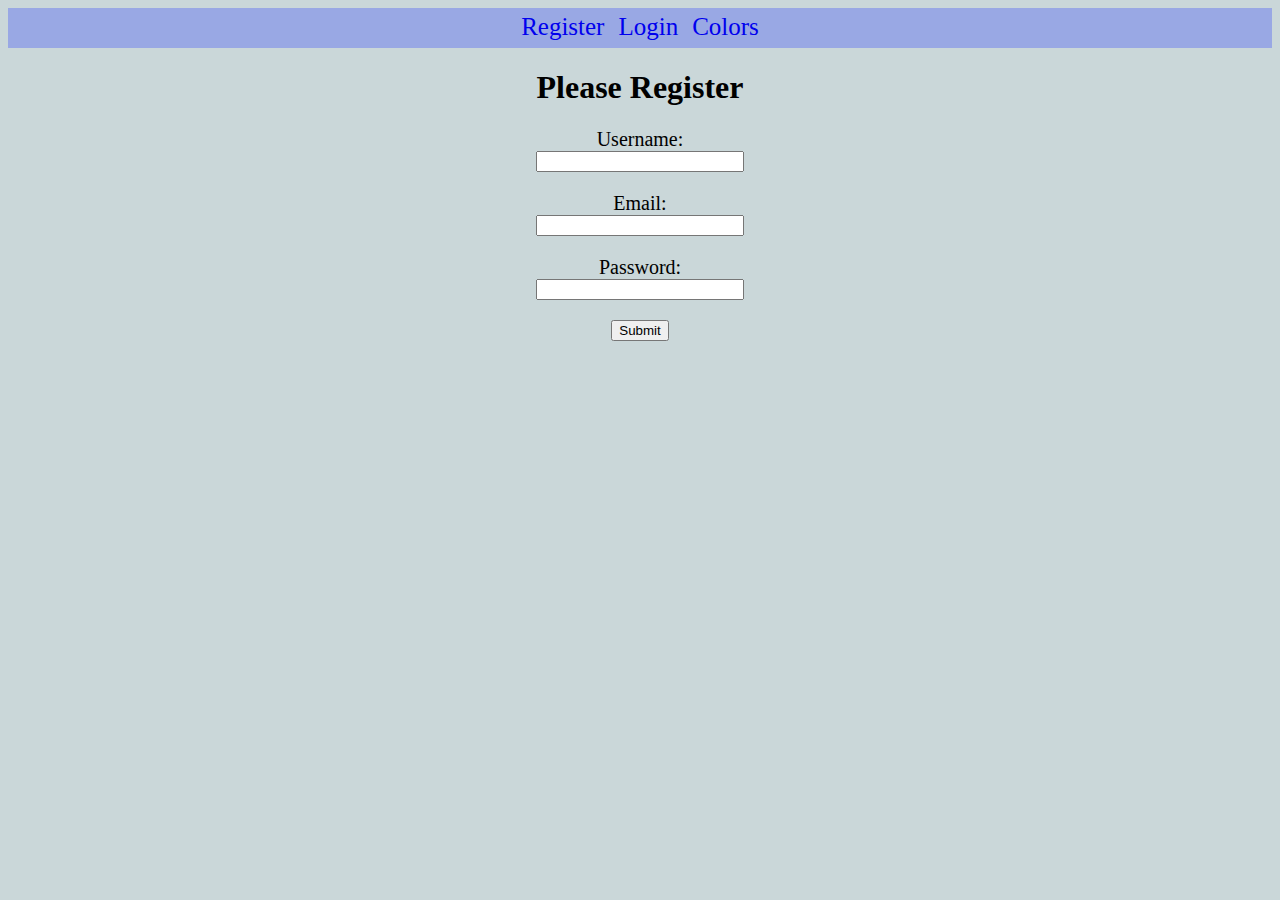
<file: index.html>
<!DOCTYPE html>
<html lang="en">
  <head>
    <meta charset="UTF-8" />
    <meta http-equiv="X-UA-Compatible" content="IE=edge" />
    <meta name="viewport" content="width=device-width, initial-scale=1.0" />
    <script src="./JS/firstapp.js" defer></script>
    <link rel="stylesheet" href="./CSS/style.css" />
    <title>Sign up</title>
  </head>
  <body>
    <nav>
      <a href="./index.html">Register</a>
      <a href="./login.html">Login</a>
      <a href="./main.html">Colors</a>
    </nav>
    <div class="container">
      <h1>Please Register</h1>
      <form id="form1" method="get">
        <label for="user">Username:</label>
        <input type="text" name="user" id="user" />
        <label for="mail">Email:</label>
        <input type="email" name="mail" id="mail" />
        <label for="pass">Password:</label>
        <input type="password" name="pass" id="pass" />
      </form>
      <div class="login">
        <button type="button" id="myBtn">Submit</button>
      </div>
    </div>
  </body>
</html>
</file>
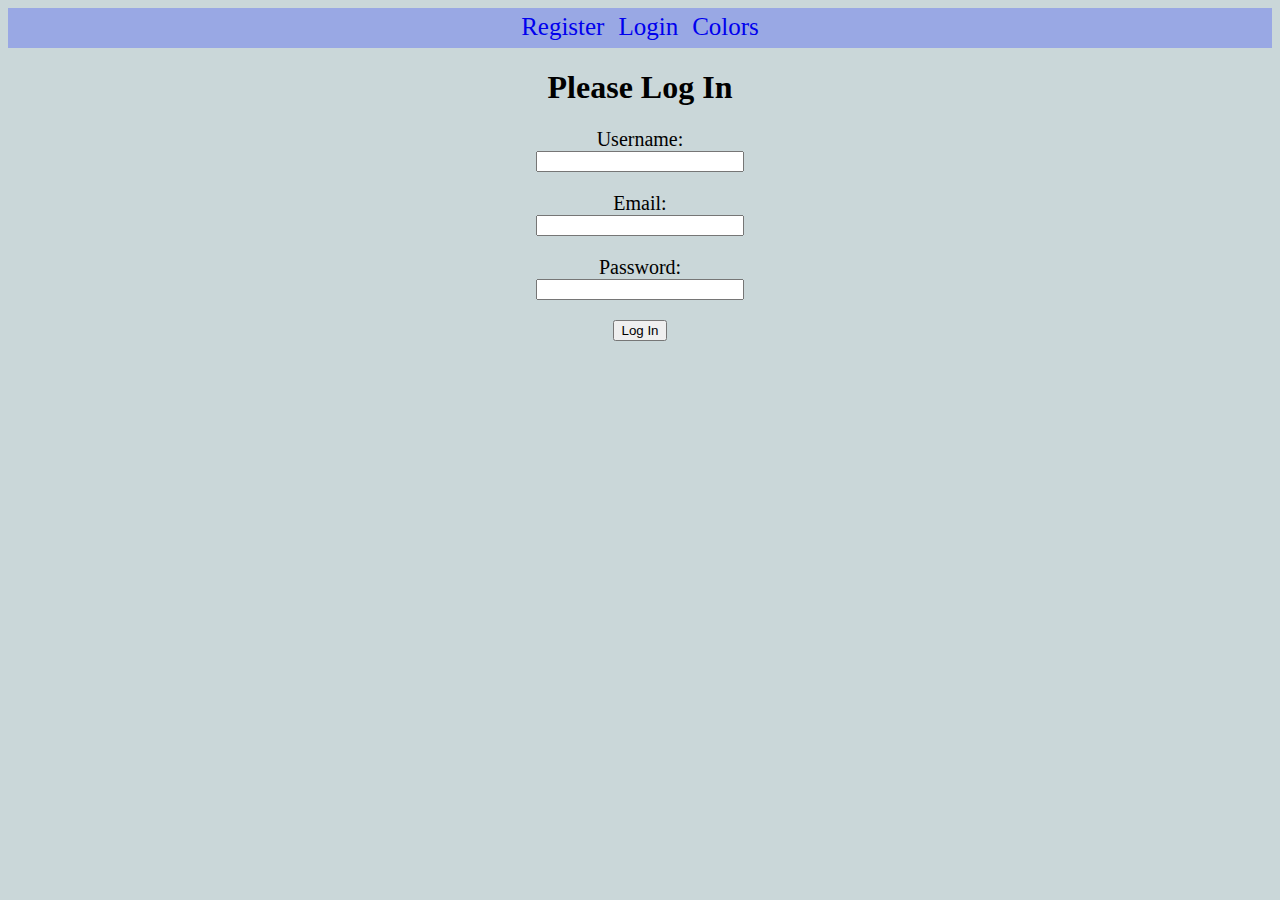
<file: login.html>
<!DOCTYPE html>
<html lang="en">
  <head>
    <meta charset="UTF-8" />
    <meta http-equiv="X-UA-Compatible" content="IE=edge" />
    <script src="./JS/secapp.js" defer></script>
    <link rel="stylesheet" href="./CSS/style.css" />
    <meta name="viewport" content="width=device-width, initial-scale=1.0" />
    <title>Sign up</title>
  </head>
  <body>
    <div class="container">
      <nav>
        <a href="./index.html">Register</a>
        <a href="./login.html">Login</a>
        <a href="./main.html">Colors</a>
      </nav>

      <h1>Please Log In</h1>
      <form id="form1" method="get">
        <label for="">Username:</label>
        <input type="text" id="user" />
        <label for="">Email:</label>
        <input type="email" id="mail" />
        <label for="">Password:</label>
        <input type="password" id="pass" />
      </form>
      <div class="login">
        <button type="button" id="myBtn">Log In</button>
      </div>
    </div>
  </body>
</html>
</file>
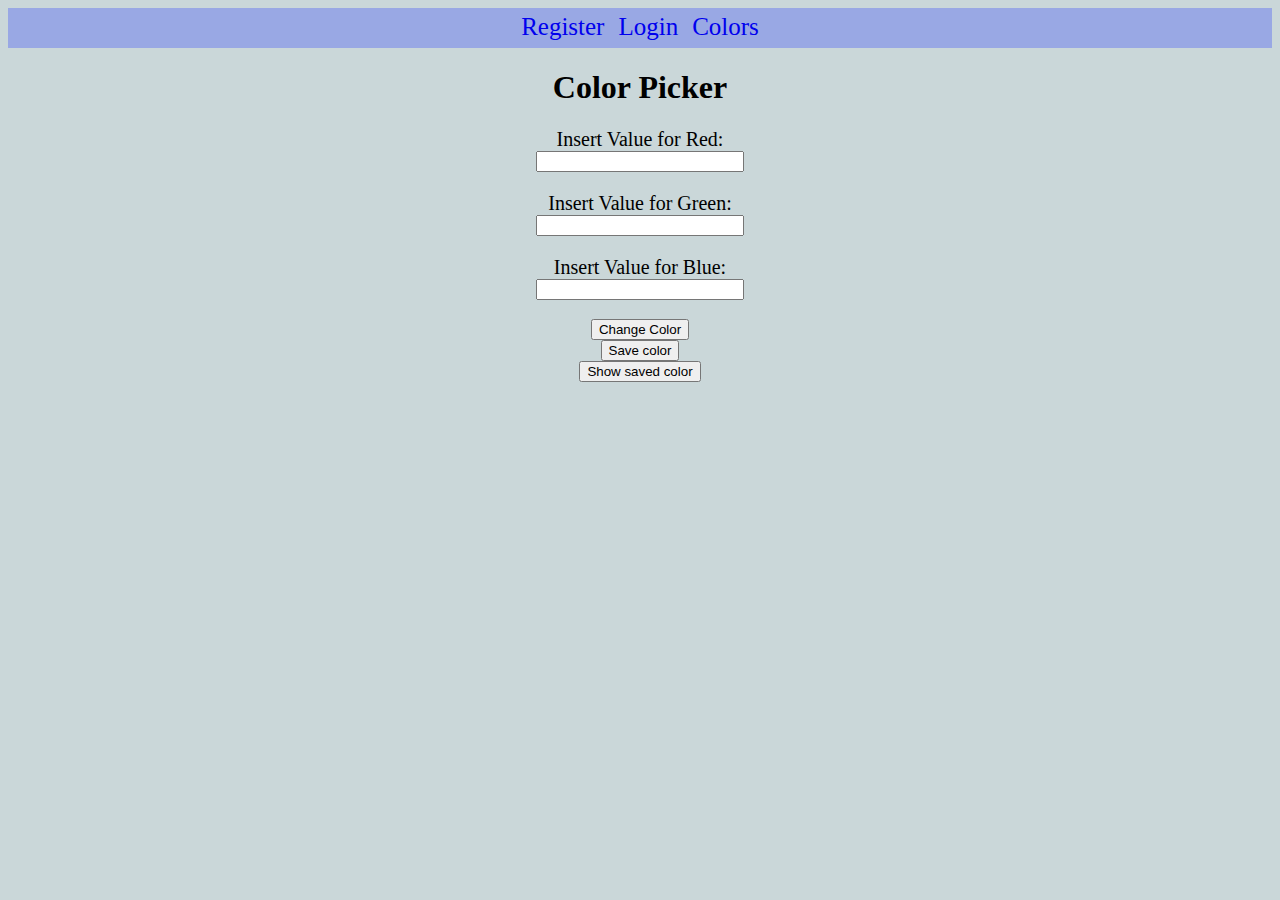
<file: main.html>
<!DOCTYPE html>
<html lang="en">
  <head>
    <meta charset="UTF-8" />
    <meta http-equiv="X-UA-Compatible" content="IE=edge" />
    <script src="./JS/main.js" defer></script>
    <link rel="stylesheet" href="./CSS/style.css" />
    <meta name="viewport" content="width=device-width, initial-scale=1.0" />
    <title>Sign up</title>
  </head>
  <body>
    
      <nav>
        <a href="./index.html">Register</a>
        <a href="./login.html">Login</a>
        <a href="./main.html">Colors</a>
      </nav>

        <div class="container">
        <h1>Color Picker</h1>

        <form id="form1" method="get">
          <label for="">Insert Value for Red:</label>
          <input type="number" id="user" />
          <label for="">Insert Value for Green:</label>
          <input type="number" id="mail" />
          <label for="">Insert Value for Blue:</label>
          <input type="number" id="pass" />
          
        </form>
        </div>
      
        <div class="couple">
      <button type="button" id="myBtn2">Change Color</button>
      <br>
      <button id="sBtn">Save color</button>
      <br>
      <button id="show">Show saved color</button>
      </div>

    </div>
  </body>
</html>
</file>
<file: CSS/style.css>
body {
  background-color: #cad7d9;
}
nav {
  text-align: center;
  word-spacing: 10px;
  background-color: #99a8e4;
  height: 40px;
  top: 0%;
  line-height: 1.5;
}
a {
  text-decoration: none;
  font-size: 25px;
}
a:hover {
  background-color: #0789a4;
  border-radius: 6px;
  transition: 1s;
}
a:active {
  text-decoration: none;
}
.container {
  text-align: center;
  height: 400px;
}

label {
  display: block;
  font-size: 20px;
}
#user {
  width: 200px;
  margin-bottom: 20px;
}
#mail {
  width: 200px;
  margin-bottom: 20px;
}
#pass {
  width: 200px;
  margin-bottom: 20px;
}
.couple {
  text-align: center;
  margin-top: -150px;
}
.login {
  text-align: center;
}
</file>
